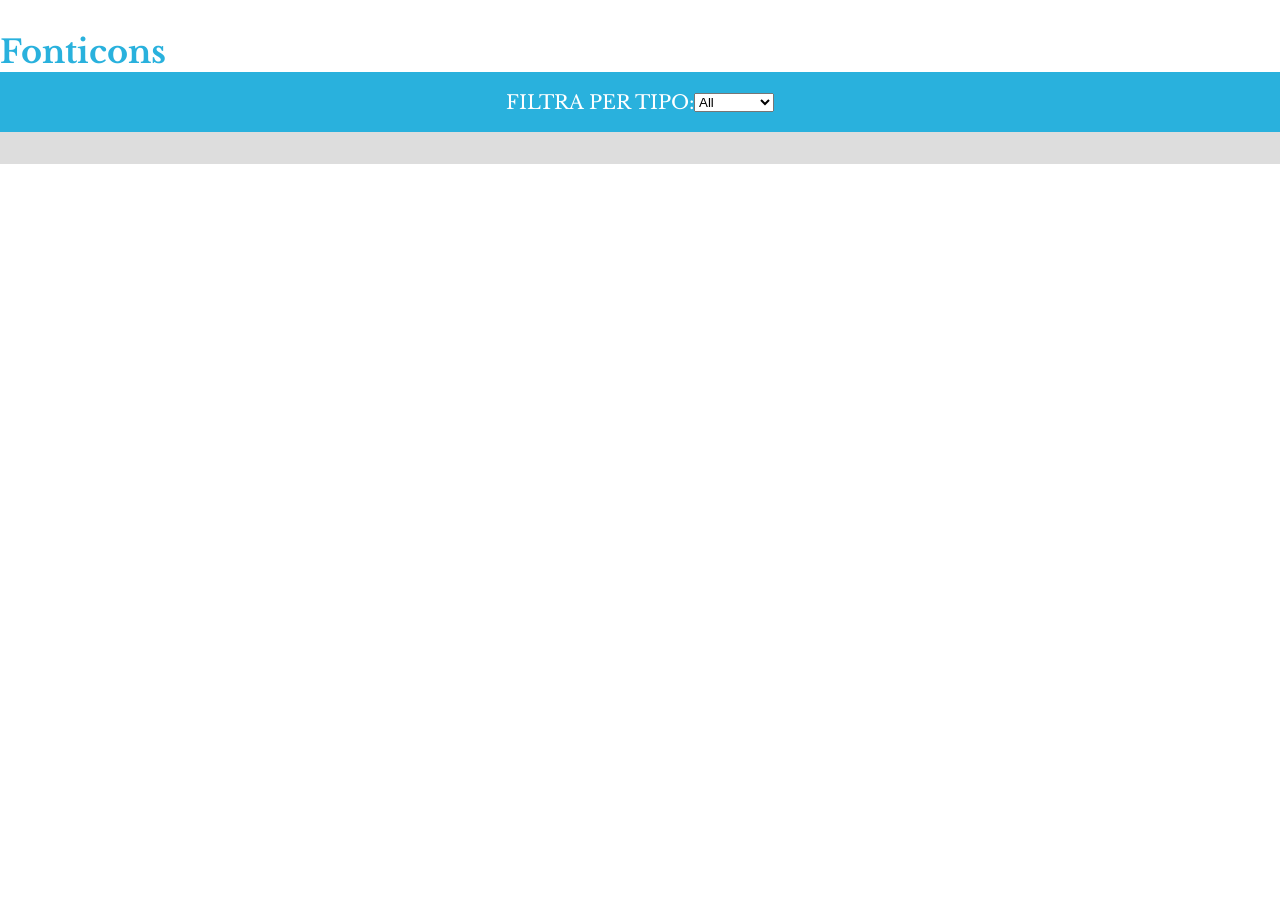
<file: index.html>
<!DOCTYPE html>
<html lang="en">
<head>
    <meta charset="UTF-8">
    <meta http-equiv="X-UA-Compatible" content="IE=edge">
    <meta name="viewport" content="width=device-width, initial-scale=1.0">
    <link rel="stylesheet" href="https://cdnjs.cloudflare.com/ajax/libs/font-awesome/6.0.0-beta3/css/all.min.css">
    <link rel="stylesheet" href="style.css">
    <link rel="preconnect" href="https://fonts.googleapis.com">
    <link rel="preconnect" href="https://fonts.gstatic.com" crossorigin>
    <link href="https://fonts.googleapis.com/css2?family=Libre+Baskerville:ital@1&display=swap" rel="stylesheet">
    <title>Document</title>
</head>
<body>
    <header>
        <h1>Fonticons</h1>
        <div class="options">
            <label for="categories">FILTRA PER TIPO:</label>
                <select name="categories" id="categories">
                    <option value="all">All</option>
                    <option value="animal">animal</option>
                    <option value="vegetable">vegetable</option>
                    <option value="user">user</option>
                </select>
        </div>
        <div class="content">
            <!-- <div class=square>
                <i class="fas fa-cat blue"></i>
                <span>CAT</span>
            </div> -->
        </div>
    </header>
    <script src="script.js"></script>
</body>
</html>
</file>
<file: style.css>
:root {
    --square-size: 6;
}

* {
    margin: 0;
    padding: 0;
    box-sizing: border-box;
}

body {
    font-size: 100%;
    font-family: 'Libre Baskerville', serif;
    min-width: 288px;
}

/*header*/
header {
    padding-top: 2em;
}

header h1 {
    color: #29b1dd;
}

.options {
    background-color: #29b1dd;
    height: 60px;
    display: flex;
    justify-content: center;
    align-items: center;
    color: white;
    font-size: 1.2em;
}
/*/header*/

.content {
    display: flex;
    width: 100%;
    flex-wrap: wrap;
    padding: 1em;
    background-color: #dddddd;
    row-gap: 4em;
    column-gap: 2em;
    justify-content:space-between;
}

.square {
    width: calc(100% / var(--square-size));
    height: initial;
    text-align: center;
    cursor: pointer;
    height: 80px;
    padding-top: 15px;
    background-color: white;
    border-radius: 5%;
    -webkit-box-shadow: 2px 2px 5px 0px #000000;
    -moz-box-shadow: 2px 2px 5px 0px #000000;
    -o-box-shadow: 2px 2px 5px 0px #000000;
    box-shadow: 2px 2px 5px 0px #000000;
}

.blue {
    color: blue;
}

.orange {
    color: orange;
}

.green {
    color: green;
}

.square i {
    font-size: 200%;
}

.square span {
    display: inline-block;
    width: 100%;
}
</file>
